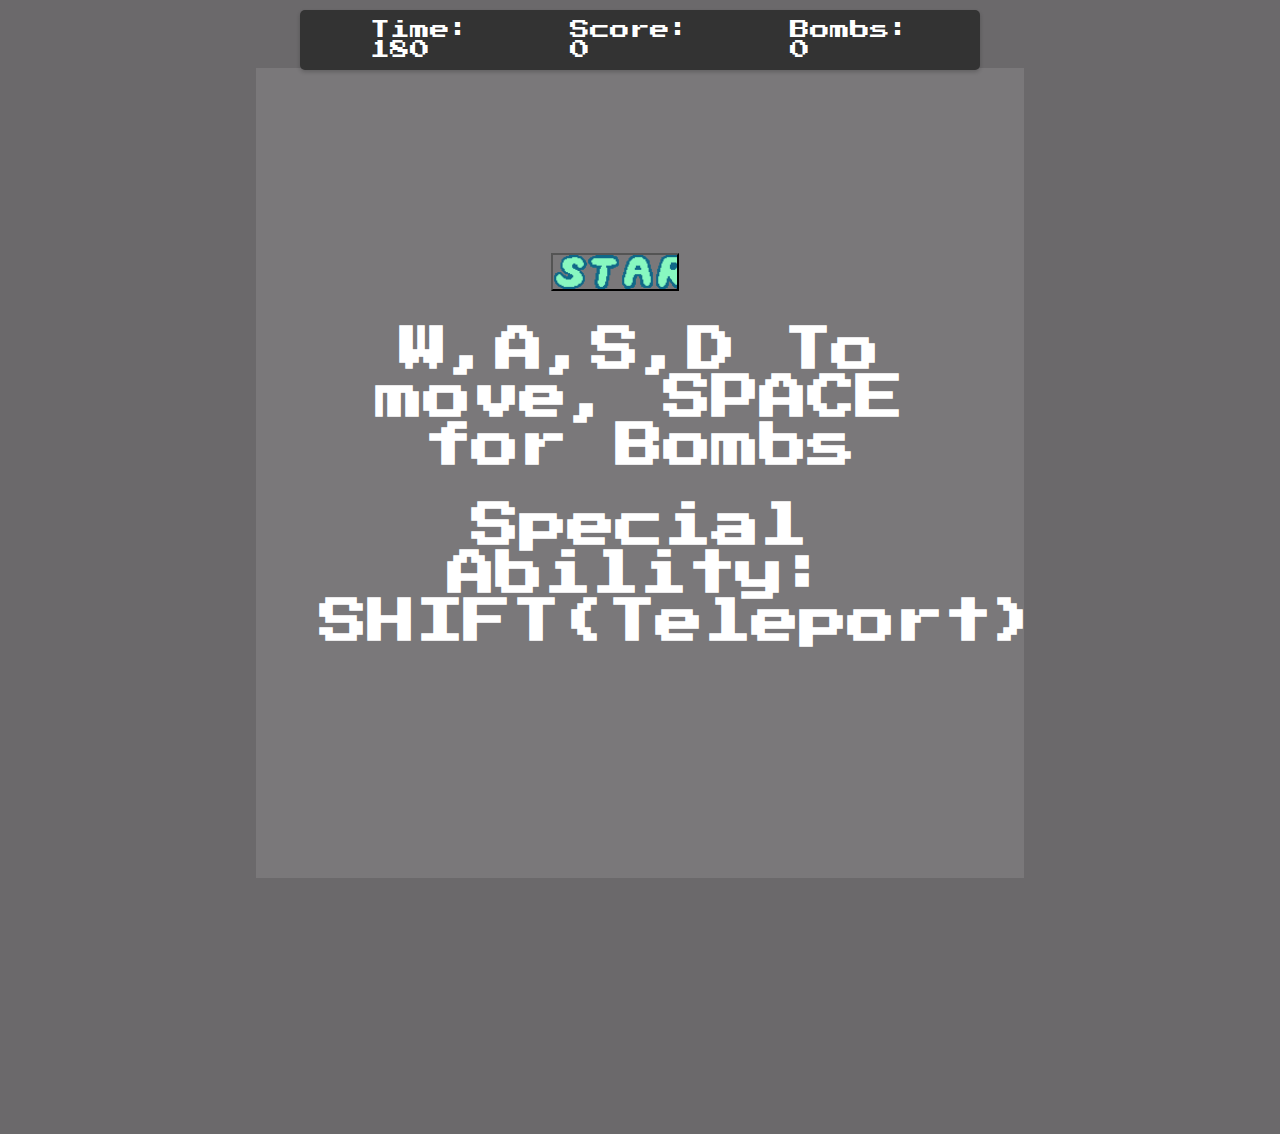
<file: src/bomberman.html>
<!DOCTYPE html>
<html lang="en">
<head>
    <meta charset="UTF-8">
    <meta name="viewport" content="width=device-width, initial-scale=1.0">
    <title>Bomberman</title>
    <link rel="stylesheet" href="styles.css">
    <link href="https://fonts.googleapis.com/css2?family=Press+Start+2P&display=swap" rel="stylesheet">
</head>
<body>

    <div id="scoreboard">
        <span id="timer">Time: 180</span>
        <span id="score">Score: 0</span>
        <span id="bombsUsed">Bombs: 0</span>
    </div>

    <div id="startMenu" class="menu">
        <button id="startSinglePlayer"></button>
        <h1>W,A,S,D To move, SPACE for Bombs</h1>
        <h1>Special Ability:  SHIFT(Teleport)</h1>
    </div>
    

  
    <canvas id="escenario" width="544" height="416"></canvas>
    
    <script>
        const my_canvas = document.getElementById('escenario');
        const ctx = my_canvas.getContext('2d');
        ctx.imageSmoothingEnabled = false;
        
        //SCORE
        let score = 0;
        let bombsUsed = 0;

        //SONGS
        const stageSong = new Audio("../OST/stageSong.mp3");
        const lose = new Audio("../OST/LOSE.mp3");
        const win = new Audio("../OST/win.mp3");
        const Explosion = new Audio("../OST/Explosion.mp3");
        const ouch = new Audio("../OST/ouch.mp3");

        const blockSize = 32;
        const movementSpeed = 4;
        let bombs = [];

        const Muro = new Image();
        Muro.src = "/sprites/block_undestroyable.png";

        const MuroDestructible = new Image();
        MuroDestructible.src = "/sprites/block_destroyable.png";

        // SPRITE Bomberman
        const sprite = new Image();
        sprite.src = "/sprites/NeoEarlyBomberman.gif";
        const spriteWidth = blockSize;
        const spriteHeight = blockSize;
        let currentFrame = 0;
        let totalFrames = 1;
        let frameRow = 2;
        let frameCounter = 0;
        const frameDelay = 10;

        // SPRITE BOMBA
        const bombaSprite = new Image();
        bombaSprite.src = "/sprites/bomb.png";
        const bombaFrames = 4;
        let bombaCurrentFrame = 0;
        let bombaFrameDelay = 10;
        let bombaFrameCounter = 0;

        // SPRITE BOMBA EXPLOSION
        const explotionSprite = new Image();
        explotionSprite.src = "/sprites/explosionesSprite.png";
        const explotionSpriteFrames = 6;
        let explotionSpriteCurrentFrame = 0;
        let explotionSpriteFrameDelay = 10;
        let explotionSpriteFrameCounter = 0;



        /*const map = [
            [1, 1, 1, 1, 1, 1, 1, 1, 1, 1, 1, 1, 1, 1, 1, 1, 1],
            [1, 0, 0, 2, 2, 0, 2, 0, 2, 2, 2, 2, 0, 2, 0, 0, 1],
            [1, 0, 1, 2, 1, 2, 1, 2, 1, 2, 1, 2, 1, 2, 1, 0, 1],
            [1, 0, 2, 2, 2, 2, 2, 2, 2, 2, 2, 2, 2, 2, 2, 0, 1],
            [1, 2, 1, 2, 1, 2, 1, 2, 1, 2, 1, 2, 1, 2, 1, 2, 1],
            [1, 2, 2, 2, 2, 2, 2, 2, 2, 2, 2, 2, 2, 2, 2, 2, 1],
            [1, 2, 1, 2, 1, 2, 1, 2, 1, 2, 1, 2, 1, 2, 1, 2, 1],
            [1, 2, 2, 2, 2, 2, 2, 2, 2, 2, 2, 2, 2, 2, 2, 2, 1],
            [1, 2, 1, 2, 1, 2, 1, 2, 1, 2, 1, 2, 1, 2, 1, 2, 1],
            [1, 0, 2, 2, 2, 2, 2, 2, 2, 2, 2, 2, 2, 2, 2, 0, 1],
            [1, 0, 1, 2, 1, 2, 1, 2, 1, 2, 1, 2, 1, 2, 1, 0, 1],
            [1, 0, 0, 2, 2, 2, 2, 2, 2, 2, 2, 2, 2, 2, 0, 0, 1],
            [1, 1, 1, 1, 1, 1, 1, 1, 1, 1, 1, 1, 1, 1, 1, 1, 1]
        ];*/

        const map = [
            [1, 1, 1, 1, 1, 1, 1, 1, 1, 1, 1, 1, 1, 1, 1, 1, 1],
            [1, 0, 0, 0, 0, 0, 0, 0, 0, 0, 0, 0, 0, 0, 0, 0, 1],
            [1, 0, 1, 0, 1, 0, 1, 0, 1, 0, 1, 0, 1, 0, 1, 0, 1],
            [1, 0, 0, 0, 0, 0, 0, 0, 0, 0, 0, 0, 0, 0, 0, 0, 1],
            [1, 0, 1, 0, 1, 0, 1, 0, 1, 0, 1, 0, 1, 0, 1, 0, 1],
            [1, 0, 0, 0, 0, 0, 0, 0, 0, 0, 0, 0, 0, 0, 0, 0, 1],
            [1, 0, 1, 0, 1, 0, 1, 0, 1, 0, 1, 0, 1, 0, 1, 0, 1],
            [1, 0, 0, 0, 0, 0, 0, 0, 0, 0, 0, 0, 0, 0, 0, 0, 1],
            [1, 0, 1, 0, 1, 0, 1, 0, 1, 0, 1, 0, 1, 0, 1, 0, 1],
            [1, 0, 0, 0, 0, 0, 0, 0, 0, 0, 0, 0, 0, 0, 0, 0, 1],
            [1, 0, 1, 2, 1, 0, 1, 0, 1, 0, 1, 0, 1, 0, 1, 0, 1],
            [1, 0, 0, 0, 0, 0, 0, 0, 0, 0, 0, 0, 0, 0, 0, 0, 1],
            [1, 1, 1, 1, 1, 1, 1, 1, 1, 1, 1, 1, 1, 1, 1, 1, 1]
        ];

        let timerInterval;
        let timeRemaining = 180;
        const timerElement = document.getElementById('timer');

        const startButton = document.getElementById('startSinglePlayer');
        startButton.addEventListener('click', startGame);

        function updateTimer() {
            if (timeRemaining > 0) {
                timeRemaining--;
                timerElement.textContent = `Time: ${timeRemaining}`;
            } else {
                clearInterval(timerInterval);
                endGame(true);
            }
        }


        function updateFrame() {
            frameCounter++;
            if (frameCounter >= frameDelay) {
                currentFrame = (currentFrame + 1) % totalFrames;
                frameCounter = 0;
            }
        }

        function updateBombaFrame() {
            bombaFrameCounter++;
            if (bombaFrameCounter >= bombaFrameDelay) {
                bombaCurrentFrame = (bombaCurrentFrame + 1) % bombaFrames;
                bombaFrameCounter = 0;
            }
        }

        function updateExplotionFrame() {
            explotionSpriteFrameCounter++;
            if (explotionSpriteFrameCounter >= explotionSpriteFrameDelay) {
                explotionSpriteCurrentFrame = (explotionSpriteCurrentFrame + 1) % explotionSpriteFrames;
                explotionSpriteFrameCounter = 0;
            }
        }
        

        class Character {
            constructor(gridX, gridY, width, height) {
                this.gridX = gridX;
                this.gridY = gridY;
                this.width = width;
                this.height = height;
                this.x = gridX * blockSize;
                this.y = gridY * blockSize;
                this.targetX = this.x;
                this.targetY = this.y;
                this.moving = false;
                this.moveDirection = null;
                this.isDead = false;
            }
        
            move(dx, dy) {
                if (this.isDead){
                    return;
                }
                else{
                    const newX = this.gridX + dx;
                    const newY = this.gridY + dy;
            
                    if (map[newY] && map[newY][newX] === 0 && !bombs.some(bomb => bomb.gridX === newX && bomb.gridY === newY)) {
                        this.gridX = newX;
                        this.gridY = newY;
                        this.targetX = newX * blockSize;
                        this.targetY = newY * blockSize;
                        this.moving = true;
                        this.moveDirection = dy !== 0 ? (dy > 0 ? 'down' : 'up') : (dx > 0 ? 'right' : 'left');
                    }
                }
            }
        
            update() {
                if (this.isDead) return;
        
                if (this.moving) {
                    const dx = (this.targetX - this.x) / movementSpeed;
                    const dy = (this.targetY - this.y) / movementSpeed;
                    this.x += dx;
                    this.y += dy;
        
                    if (Math.abs(this.targetX - this.x) < Math.abs(dx) && Math.abs(this.targetY - this.y) < Math.abs(dy)) {
                        this.x = this.targetX;
                        this.y = this.targetY;
                        this.moving = false;
                        this.moveDirection = null;
                    }
                }
        
                updateFrame();
            }
        
            checkExplosionCollision(explosions) {
            
                explosions.forEach(exp => {
                    const explosionX = exp.x * blockSize+5;
                    const explosionY = exp.y * blockSize+5;
            
                    if (
                        player.x < explosionX + blockSize-10 &&
                        player.x + this.width > explosionX &&
                        player.y < explosionY + blockSize-10 &&
                        player.y + this.height > explosionY
                    ){
                        this.isDead = true; 
                        ouch.pause();
                        ouch.play(); 
                    }
                });
            }
            
        }
        
        

        class Bomba {
            constructor(gridX, gridY, radius, delay) {
                this.gridX = gridX;
                this.gridY = gridY;
                this.radius = radius;
                this.timer = delay;
                this.exploded = false;
                this.explosionDuration = 40;
                this.explosionTimer = this.explosionDuration;
                this.explosions = [];
            }
        
            update() {
                if (this.timer > 0) {
                    this.timer--;
                } else {
                    if (!this.exploded) {
                        this.exploded = true;
                        this.generateExplosions();
                        Explosion.play();
                    } else {
                        this.explosionTimer--;
                        if (this.explosionTimer <= 0) {
                            this.exploded = false;
                        }
                    }
                }
        
                if (!this.exploded) {
                    updateBombaFrame();
                } else {
                    updateExplotionFrame();
                }
            }
        
            draw() {
                if (!this.exploded) {
                    ctx.drawImage(
                        bombaSprite,
                        bombaCurrentFrame * blockSize, 0,
                        blockSize, blockSize,
                        this.gridX * blockSize, this.gridY * blockSize,
                        blockSize, blockSize
                    );
                } else {
                    this.drawExplosions();
                }
                setTimeout(() => {
                    // QUEDA PENDIENTE EL FINALIZAR EL JUEGO
                    if (Win()) {
                        endGame(true);
                    }
                }, 2000);
            }
        
            generateExplosions() {
                this.explosions = [];

                // Explosión arriba
                for (let i = 1; i <= this.radius; i++) {
                    const newY = this.gridY - i;
                    if (map[newY] && map[newY][this.gridX] === 1) {
                        break;
                    } else if (map[newY] && map[newY][this.gridX] === 2) {
                        this.explosions.push({ x: this.gridX, y: newY, direction: 'up' });
                        map[newY][this.gridX] = 0;
                        score += 10
                        break;
                    } else if (map[newY] && map[newY][this.gridX] === 0) {
                        this.explosions.push({ x: this.gridX, y: newY, direction: 'up' });
                    }
                }
                
                // Explosión abajo
                for (let i = 1; i <= this.radius; i++) {
                    const newY = this.gridY + i;
                    if (map[newY] && map[newY][this.gridX] === 1) {
                        break;
                    } else if (map[newY] && map[newY][this.gridX] === 2) {
                        this.explosions.push({ x: this.gridX, y: newY, direction: 'down' });
                        map[newY][this.gridX] = 0;
                        score += 10
                        break;
                    } else if (map[newY] && map[newY][this.gridX] === 0) {
                        this.explosions.push({ x: this.gridX, y: newY, direction: 'down' });
                    }
                }
        
                // Explosión izquierda
                for (let i = 1; i <= this.radius; i++) {
                    const newX = this.gridX - i;
                    if (map[this.gridY][newX] === 1) {
                        break;
                    } else if (map[this.gridY][newX] === 2) {
                        this.explosions.push({ x: newX, y: this.gridY, direction: 'left' });
                        map[this.gridY][newX] = 0;
                        score += 10
                        break;
                    } else if (map[this.gridY][newX] === 0) {
                        this.explosions.push({ x: newX, y: this.gridY, direction: 'left' });
                    }
                }
        
                // Explosión derecha
                for (let i = 1; i <= this.radius; i++) {
                    const newX = this.gridX + i;
                    if (map[this.gridY][newX] === 1) {
                        break;
                    } else if (map[this.gridY][newX] === 2) {
                        this.explosions.push({ x: newX, y: this.gridY, direction: 'right' });
                        map[this.gridY][newX] = 0;
                        score += 10
                        break;
                    } else if (map[this.gridY][newX] === 0) {
                        this.explosions.push({ x: newX, y: this.gridY, direction: 'right' });
                    }
                }
            }
        
            drawExplosions() {
                this.drawExplosion(this.gridX, this.gridY, 'center');
                this.explosions.forEach(exp => this.drawExplosion(exp.x, exp.y, exp.direction));    
            }
        
            drawExplosion(x, y, direction) {
                const spriteRow = {
                    'center': 0,
                    'up': 3,
                    'down': 4,
                    'left': 1,
                    'right': 2
                };
        
                const row = spriteRow[direction] || 0;
        
                ctx.drawImage(
                    explotionSprite,
                    explotionSpriteCurrentFrame * blockSize, row * blockSize,
                    blockSize, blockSize,
                    x * blockSize, y * blockSize,
                    blockSize, blockSize
                );
                
            }
        }

        const player = new Character(1, 1, blockSize, blockSize);
        const keysPressed = { up: false, down: false, left: false, right: false, space: false };

        document.addEventListener("keydown", (e) => {

            switch (e.keyCode) {
                case 87:
                    totalFrames = 7;
                    frameRow = 0;
                    if (!keysPressed.up && !keysPressed.down) { 
                        player.move(0, -1); 
                    }
                    keysPressed.up = true; 
                break;
                case 65:
                    totalFrames = 7;
                    frameRow = 3;
                    if (!keysPressed.left && !keysPressed.right) { 
                        player.move(-1, 0); 
                    }
                    keysPressed.left = true; 
                break;
                case 83:
                    totalFrames = 7;
                    frameRow = 2;
                    if (!keysPressed.down && !keysPressed.up) { 
                        player.move(0, 1); 
                    }
                    keysPressed.down = true; 
                break;
                case 68:
                    totalFrames = 7;
                    frameRow = 1;
                    if (!keysPressed.right && !keysPressed.left) { 
                        player.move(1, 0); 
                    }
                    keysPressed.right = true; 
                break;
                case 32: 
                    if(!player.isDead){
                        keysPressed.space = true; 
                    }
                break; 

            }
        });

        document.addEventListener("keyup", (e) => {
            switch (e.keyCode) {
                case 87: keysPressed.up = false; break;
                case 65: keysPressed.left = false; break;
                case 83: keysPressed.down = false; break;
                case 68: keysPressed.right = false; break;
                case 32: keysPressed.space = false; break;
            }
            if (!keysPressed.up && !keysPressed.down && !keysPressed.left && !keysPressed.right) {
                player.moving = false;
                totalFrames = 1;
            }
        });

        let isBombActive = false;
        let activeBomb = null;

        function update() {
            if (keysPressed.space) {
                if (!player.isDead) {
                    if (!isBombActive) {
                        bombsUsed += 1;
                        activeBomb = new Bomba(player.gridX, player.gridY, 1, 150);
                        isBombActive = true;
                    }
                }
            }
        
            if (activeBomb) {
                activeBomb.update();
        
                if (activeBomb.exploded && activeBomb.explosionTimer <= 0) {
                    if (!player.isDead) {
                        player.checkExplosionCollision(activeBomb.explosions);
                    }
                    isBombActive = false;
                    activeBomb = null;
                }
            }
        
            if (!player.isDead) {
                player.update();
            }
        
            bombs.forEach(bomb => bomb.update());
            bombs = bombs.filter(bomb => bomb.exploded || bomb.explosionTimer > 0);
        
            updateScore(score);
            updateBombUsed(bombsUsed);
        }
        
        
        function render() {

            ctx.clearRect(0, 0, my_canvas.width, my_canvas.height);
            
            drawMap();
            
            if (activeBomb) {
                activeBomb.draw();
            }
            
            if (!player.isDead) {
                stageSong.play();
                ctx.drawImage(
                    sprite,
                    currentFrame * spriteWidth, frameRow * spriteHeight,
                    spriteWidth, spriteHeight,
                    player.x, player.y,
                    blockSize, blockSize
                );
            }else{
                stageSong.pause();
                stageSong.currentTime = 0;
                endGame(false);
            }
        
            bombs.forEach(bomb => bomb.draw());

        }

        function updateScore(newScore) {
            score = newScore;
            document.getElementById('score').textContent = `Score: ${score}`;
        }

        function updateBombUsed(newBombUsed) {
            BombUsed = newBombUsed;
            document.getElementById('bombsUsed').textContent = `Bombs: ${BombUsed}`;
        }

        
        
        function Win() {
            for (let row = 0; row < map.length; row++) {
                for (let col = 0; col < map[row].length; col++) {
                    if (map[row][col] === 2) {
                        return false;
                    }
                }
            }
            return true;
        }

        function drawMap() {
            for (let row = 0; row < map.length; row++) {
                for (let col = 0; col < map[row].length; col++) {
                    if (map[row][col] === 1) {
                        ctx.drawImage(Muro, col * blockSize, row * blockSize, blockSize, blockSize);
                    } else if (map[row][col] === 2) {
                        ctx.drawImage(MuroDestructible, col * blockSize, row * blockSize, blockSize, blockSize);
                    }
                }
            }
        }
        const startMenu = document.getElementById('startMenu');
        startSinglePlayerButton.addEventListener('click', () => startGame('single'));
        
        
        
        function gameLoop() {
            update();
            render();
            requestAnimationFrame(gameLoop);
        }
        
        function startGame(mode) {
            startMenu.style.display = 'none';
            if (!timerInterval) {
                timerInterval = setInterval(updateTimer, 1000);
            }
            gameLoop();
        }
    </script>
</body>
</html>
</file>
<file: src/styles.css>
*{
    font-family: 'Press Start 2P', Arial, sans-serif;
}
body {
    margin: 0;
    display: flex;
    justify-content: center;
    align-items: center;
    height: 105vh;
    background-color: #6B696B;
    overflow: hidden;
    position: relative;
}

canvas {
    width: 60vw;
    height: 90vh;
    background-color: rgba(255, 255, 255, 0.1);
    image-rendering: -webkit-optimize-contrast;
    image-rendering: crisp-edges;
    display: block;
}

#startMenu {
    position: absolute;
    background-position: 50%;
    top: 20%;
    left: 25%;
    width: 50%;
    height: 100%;
    color: rgb(255, 255, 255);
    display: table-column;
    justify-content: center;
    align-items: center;
    font-family: Arial, sans-serif;
    font-size: 24px;
    text-align: center;
    z-index: 1000;
}

#startMenu button {
    margin-top: 10%;
    margin-right: 50px;
    width: 20%;
    height: 4%;
    background-color: rgba(0, 0,0 ,0);
    background-image: url("../sprites/start.gif");
    background-repeat: no-repeat;
    background-size: cover;
}

#scoreboard {
    position: absolute;
    top: 10px; 
    left: 50%;
    transform: translateX(-50%);
    display: flex;
    justify-content: center;
    align-items: center; 
    background-color: #333;
    padding: 10px 20px;
    border-radius: 5px;
    box-shadow: 0 2px 4px rgba(0, 0, 0, 0.2);
    color: #fff;
    font-size: 16px;
    z-index: 10;
}


#timer, #score, #bombsUsed {
    margin: 0 50px;
    font-size: 20px;
    display: inline-block;
}

#backgroundVideo {
    position: absolute;
    top: 0;
    left: 0;
    width: 100%;
    height: 100%;
    object-fit: cover;
    z-index: -1;
}

.fullScreenMenu {
    position: fixed;
    top: 0;
    left: 0;
    width: 100%;
    height: 100%;
    background-color: rgba(0, 0, 0, 0.8);
    display: flex;
    flex-direction: column;
    justify-content: center;
    align-items: center;
    color: white;
    z-index: 1000;
    font-family: 'Press Start 2P', cursive;
}

.fullScreenMenu h1 {
    font-size: 48px;
    margin-bottom: 20px;
}

.fullScreenMenu p {
    font-size: 24px;
    margin-bottom: 30px;
}

.fullScreenMenu button {
    padding: 10px 20px;
    font-size: 16px;
    margin: 10px;
    cursor: pointer;
    background-color: #ff4b4b;
    border: none;
    color: white;
    font-family: inherit;
    border-radius: 5px;
}

.fullScreenMenu button:hover {
    background-color: #ff1c1c;
}
</file>
